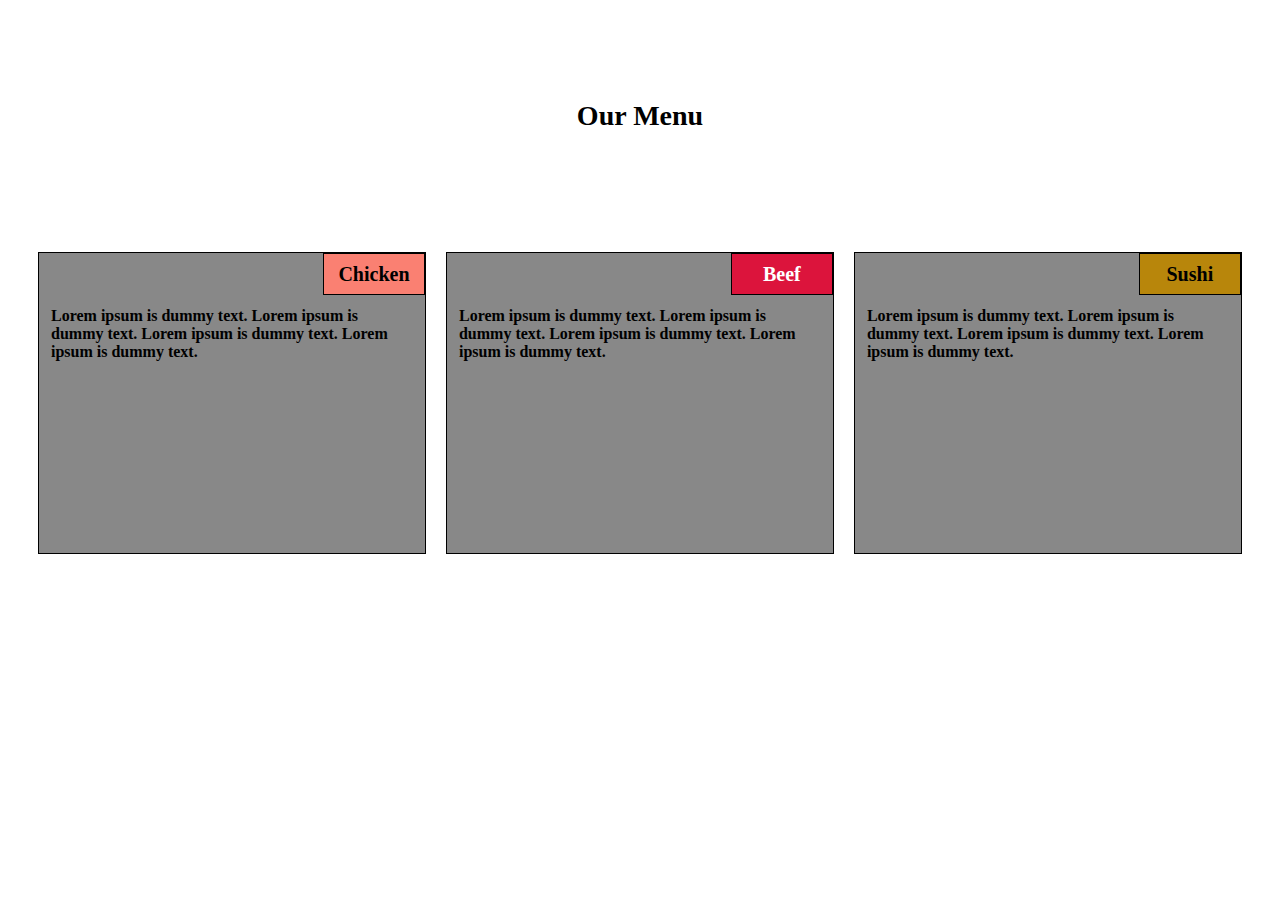
<file: mod2-solution/index.html>
<!DOCTYPE html>
<html lang="en">

<head>
    <meta charset="UTF-8">
    <meta name="viewport" content="width=device-width, initial-scale=1.0">
    <title>mod 2 soultion</title>

    <link rel="stylesheet" href="css/style.css">
</head>

<body>
    <h1>Our Menu</h1>
    <div class="container-margin">
        <div class="">
            <div class="box col-lg-4 col-md-6 col-sm-12">
                <div class="marginal">
                    <div class="title chicken">Chicken</div>
                    <p>
                        Lorem ipsum is dummy text.
                        Lorem ipsum is dummy text.
                        Lorem ipsum is dummy text.
                        Lorem ipsum is dummy text.
                    </p>
                </div>
            </div>
            <div class="box col-lg-4 col-md-6 col-sm-12">
                <div class="marginal">
                    <div class="title beef">Beef</div>
                    <p>
                        Lorem ipsum is dummy text.
                        Lorem ipsum is dummy text.
                        Lorem ipsum is dummy text.
                        Lorem ipsum is dummy text.
                    </p>
                </div>
            </div>
            <div class="box col-lg-4 col-md-12 col-sm-12">
                <div class="marginal">
                    <div class="title sushi">Sushi</div>
                    <p>
                        Lorem ipsum is dummy text.
                        Lorem ipsum is dummy text.
                        Lorem ipsum is dummy text.
                        Lorem ipsum is dummy text.
                    </p>
                </div>
            </div>
        </div>
    </div>
    </div>
</body>

</html>
</file>
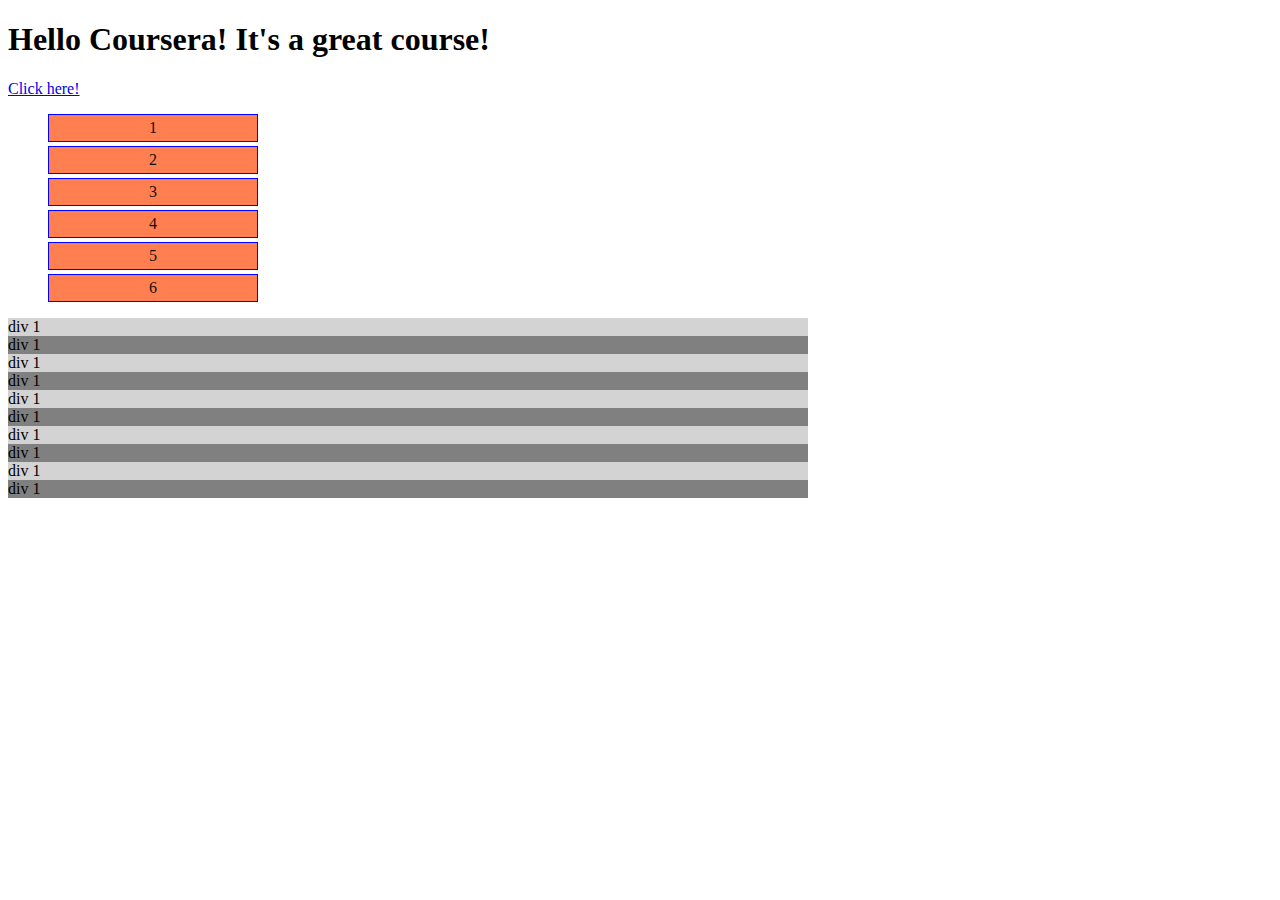
<file: site/index.html>
<!DOCTYPE html>
<html>
<head>
	<title>Hello Coursera!</title>
	<style>
		li{
			list-style: none;
		}
		ul a:link, ul a:visited{
			text-decoration: none;
			background-color: coral;
			border: 1px solid blue;
			color: #111111;
			display: block;
			width: 200px;
			text-align: center;
			margin-bottom: 4px;
			padding: 4px;
		}
		ul a:hover, ul a:active{
			background-color:blueviolet;
			color: aquamarine;
		}
		section > div:nth-child(odd){
			background-color: lightgray;
			width: 800px;
		}
		section > div:nth-child(even){
			background-color: gray;
			width: 800px;
		}
	</style>
</head>
<body>
<h1>Hello Coursera! It's a great course!</h1>

<a href="href.html" title="href.html">Click here!</a>

<ul>
	<li><a href="https://google.com">1</a></li>
	<li><a href="https://google.com">2</a></li>
	<li><a href="https://google.com">3</a></li>
	<li><a href="https://google.com">4</a></li>
	<li><a href="https://google.com">5</a></li>
	<li><a href="https://google.com">6</a></li>
</ul>

<section>
	<div>div 1</div>
	<div>div 1</div>
	<div>div 1</div>
	<div>div 1</div>
	<div>div 1</div>
	<div>div 1</div>
	<div>div 1</div>
	<div>div 1</div>
	<div>div 1</div>
	<div>div 1</div>
</section>
</body>
</html>
</file>
<file: mod2-solution/css/style.css>
* {
    font-weight: bold;
}

h1 {
    margin: 100px;
    text-align: center;
    font-size: 1.75em;
}

.container-margin {
    margin: 20px;
}

.box {
    box-sizing: border-box;
}

.marginal {
    margin: 20px 10px;
    height: 300px;
    background-color: #888;
    border: 1px solid black;
}

.title {
    float: right;
    top: 0;
    right: 0;
    width: 100px;
    height: 40px;
    line-height: 40px;
    text-align: center;
    font-size: 1.25em;
    border: 1px solid black;
}

.chicken {
    background-color: salmon;
}

.beef {
    color: #fff;
    background-color: crimson;
}

.sushi {
    background-color: darkgoldenrod;
}

p {
    margin-top: 40px;
    clear: right;
    padding: 12px;
}

.col-lg-4, .col-md-12, .col-md-12, .col-sm-12 {
    float: left;
}

@media (min-width:992px){
    .col-lg-4 {
        width: 33.33%
    }
}

@media (min-width:768px) and (max-width:991px) {
    .col-md-6 {
        width: 50%;
    }
    .col-md-12 {
        width: 100%;
    }
}

@media (max-width:767px) {
    .col-sm-12 {
        width: 100%
    }
}
</file>
